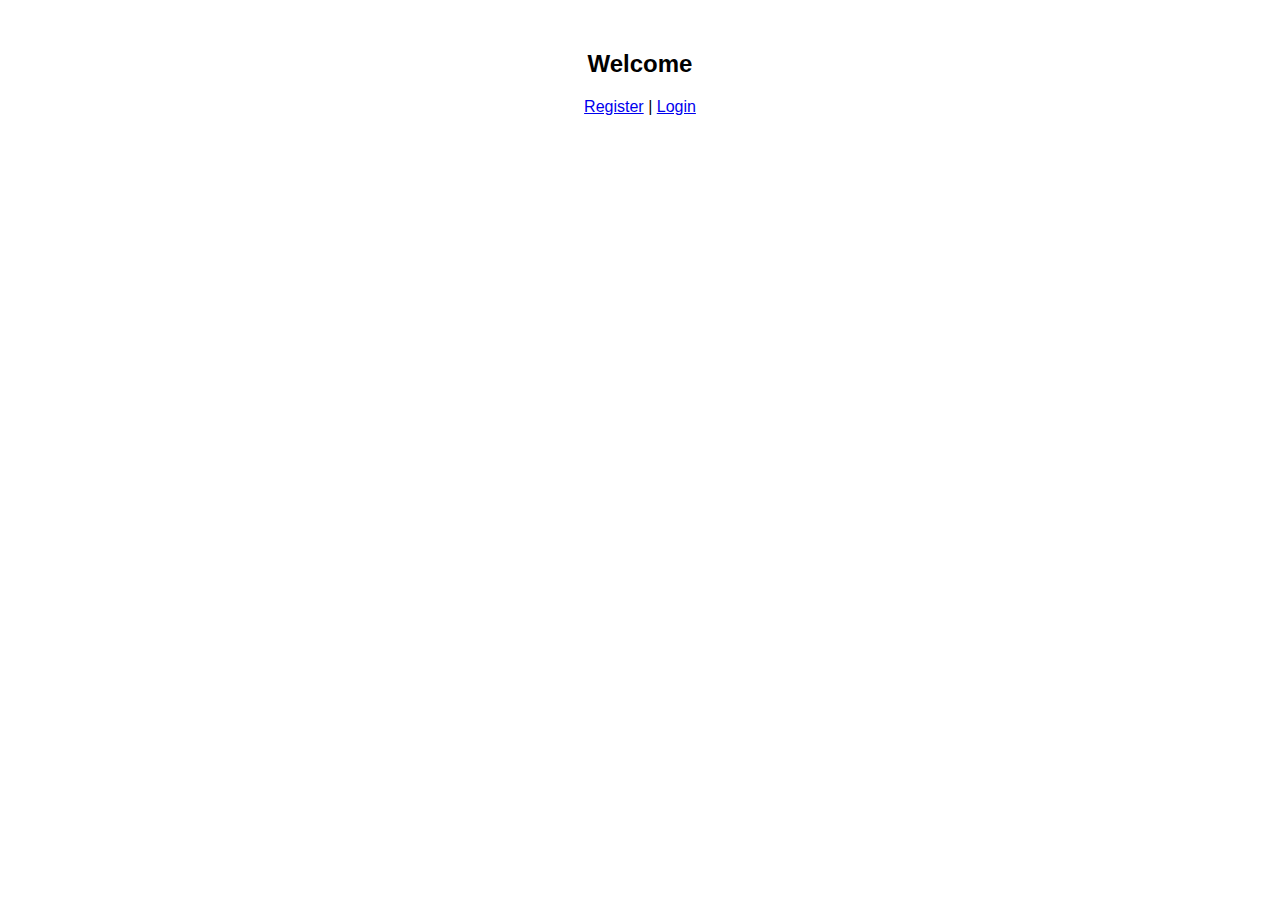
<file: index.html>
<!DOCTYPE html>
<html>
<head>
  <title>Home</title>
  <link rel="stylesheet" href="style.css">
</head>
<body>
  <h2>Welcome</h2>
  <a href="register.html">Register</a> | <a href="login.html">Login</a>
</body>
</html>
</file>
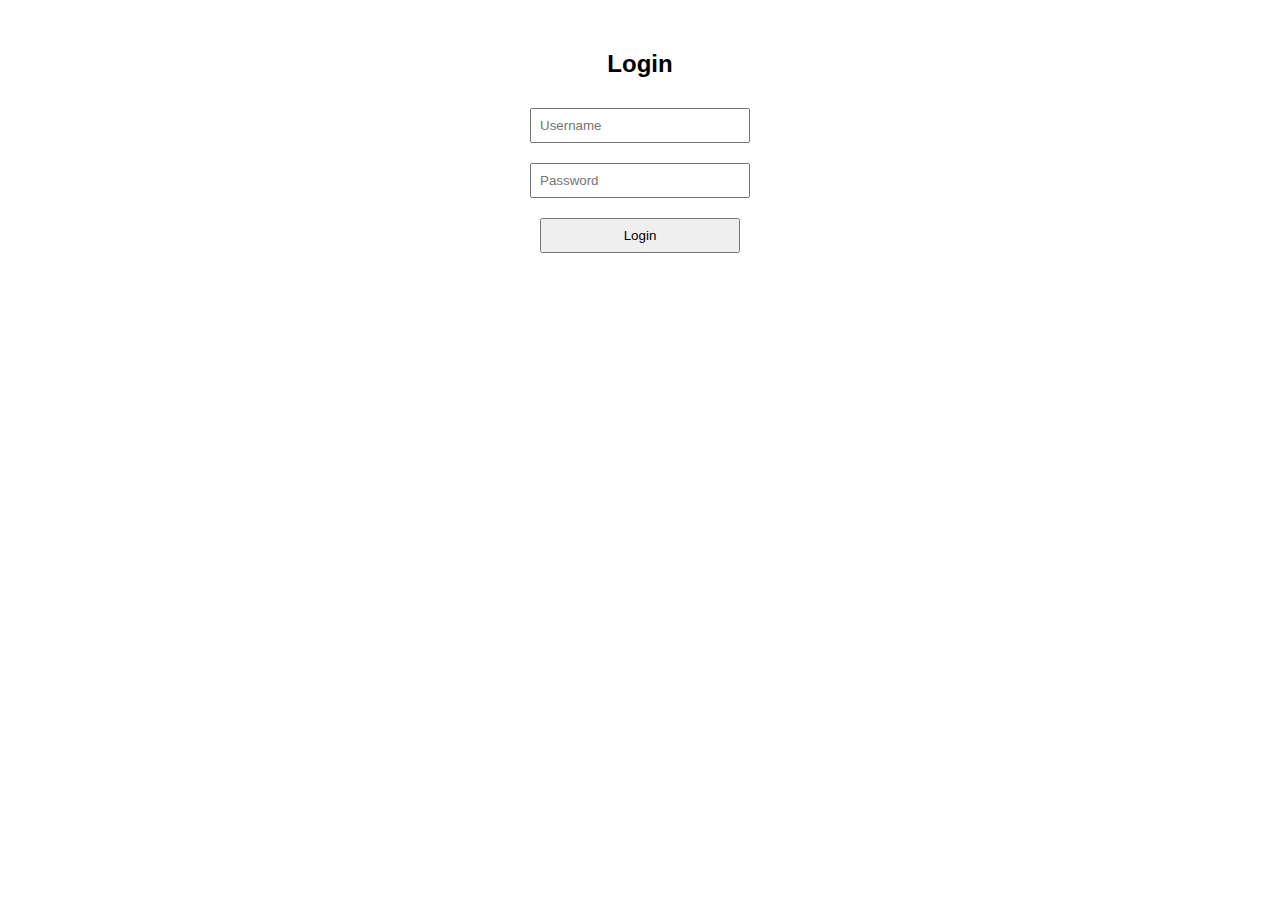
<file: login.html>
<!DOCTYPE html>
<html>
<head>
  <title>Login</title>
  <link rel="stylesheet" href="style.css">
</head>
<body>
  <h2>Login</h2>
  <form action="login.php" method="POST">
    <input type="text" name="username" placeholder="Username" required><br>
    <input type="password" name="password" placeholder="Password" required><br>
    <input type="submit" value="Login">
  </form>
</body>
</html>
</file>
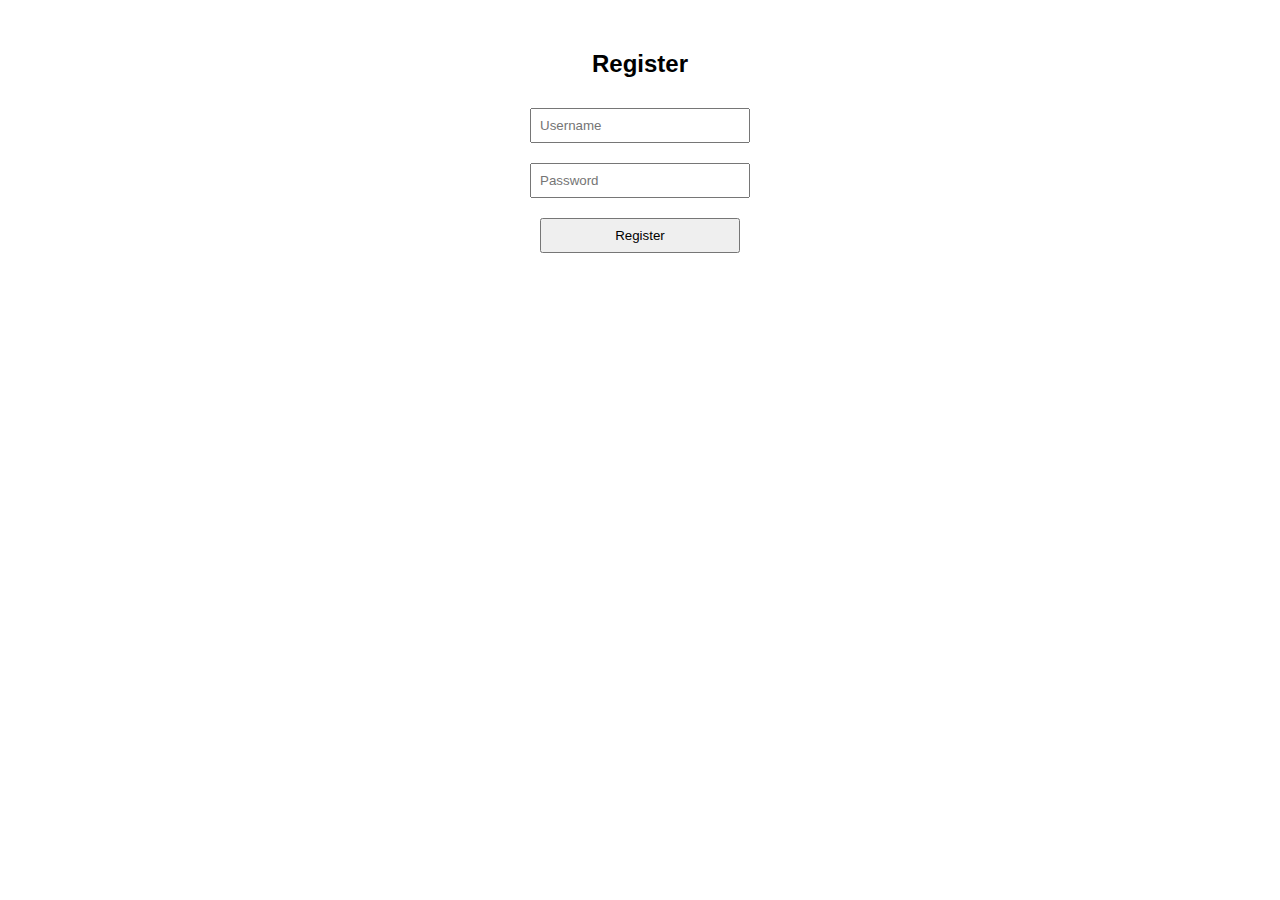
<file: register.html>
<!DOCTYPE html>
<html>
<head>
  <title>Register</title>
  <link rel="stylesheet" href="style.css">
</head>
<body>
  <h2>Register</h2>
  <form action="register.php" method="POST">
    <input type="text" name="username" placeholder="Username" required><br>
    <input type="password" name="password" placeholder="Password" required><br>
    <input type="submit" value="Register">
  </form>
</body>
</html>
</file>
<file: style.css>
body {
  font-family: Arial;
  text-align: center;
  margin-top: 50px;
}
input {
  margin: 10px;
  padding: 8px;
  width: 200px;
}
</file>
